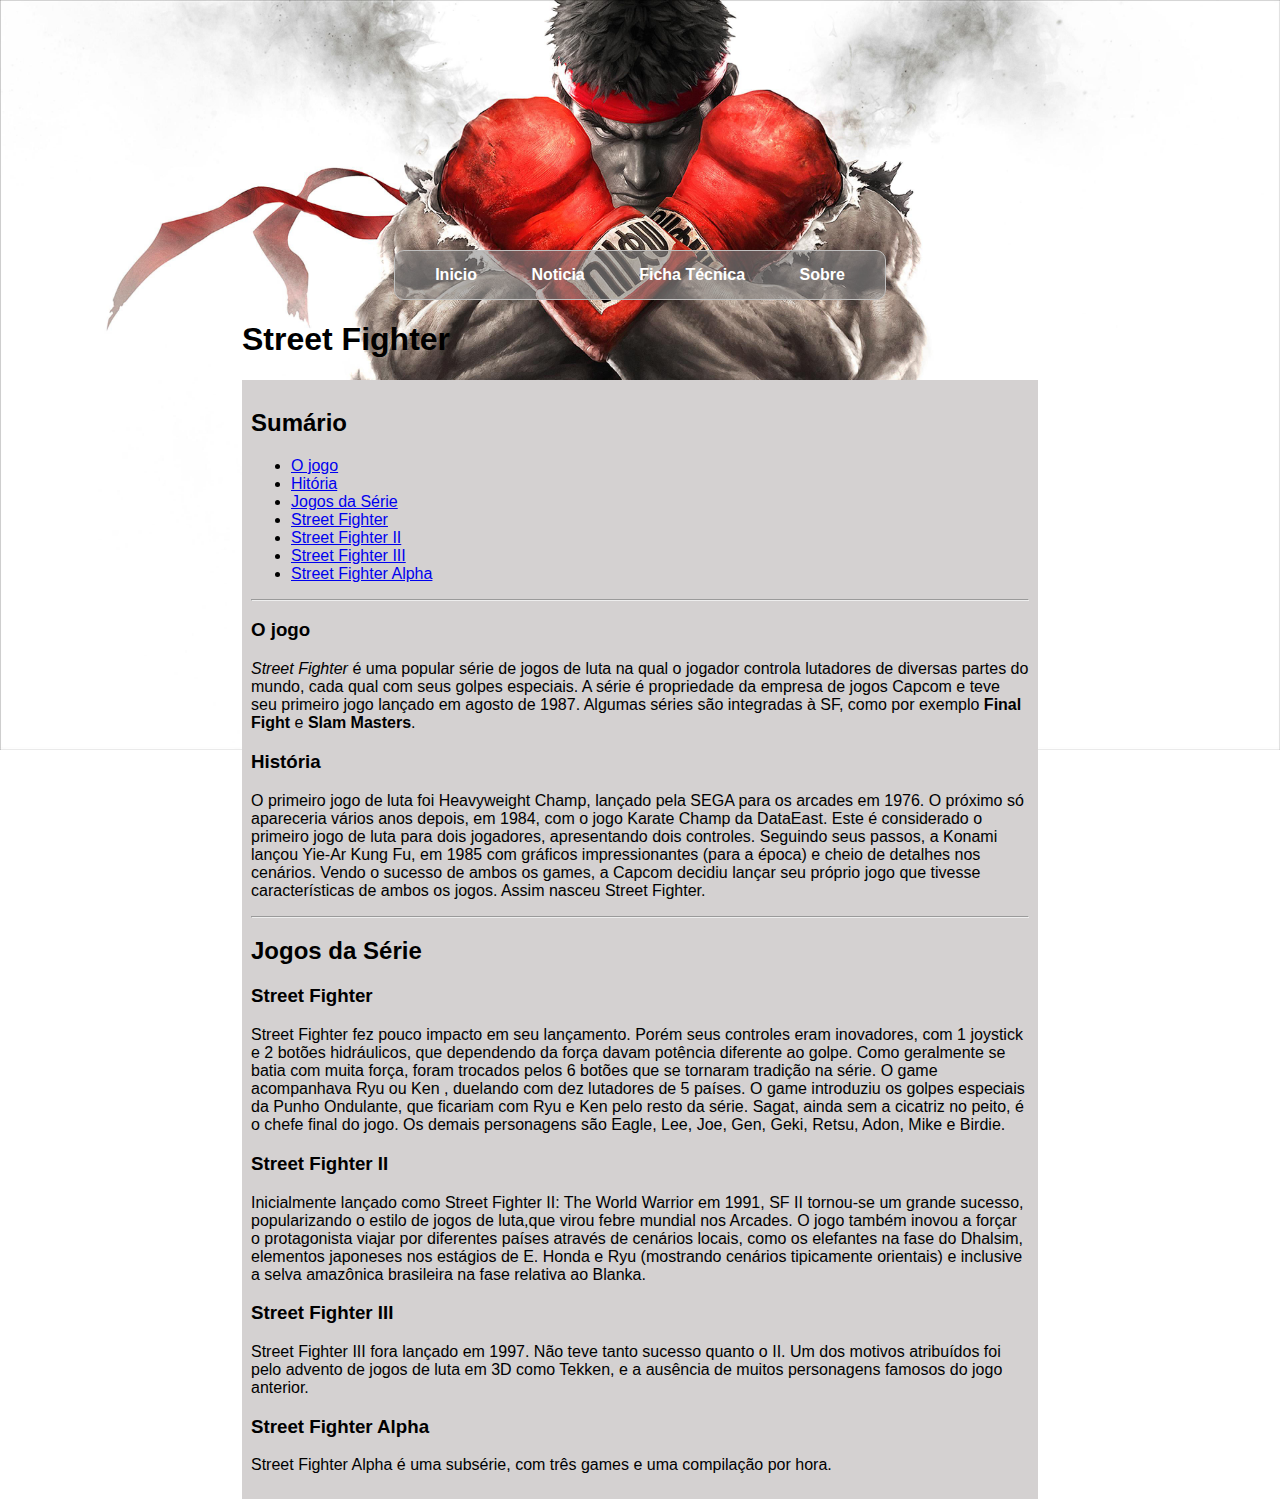
<file: src/htmlcss/index.html>
<!DOCTYPE html>
<html>

<head>
	<title>Projeto CRESCER CWI</title>
	<meta charset="utf-8">
	<link rel="stylesheet" href="estilo.css"> 
</head>

<body>


		    <div class="menu"> 
            <span class="links"> 
                <a href="index.html">Inicio</a> 
            </span> 
            <span class="links"> 
                <a href="https://www.google.com.br/search?q=Street+Fighter&tbm=nws">Noticia</a> 
            </span> 
            <span class="links"> 
                <a href="ficha-tecnica.html">Ficha Técnica</a> 
            </span> 
            <span class="links"> 
                <a href="sobre.html">Sobre</a> 
            </span> 
        </div> 




	<div class="titulo">
		<h1>
			<strong>Street Fighter</strong>
		</h1>
	</div>
	<div id = "resto">
		<div>
			<h2>
				<strong>Sumário</strong>
			</h2>
		</div>
		<ul>
			<li><a href="#id_jogo">O jogo</a></li>
			<li><a href="#id_historia">Hitória</a></li>
			<li><a href="#id_jogo_serie">Jogos da Série</a></li>
			<li><a href="#id_street_fighter">Street Fighter</a></li>
			<li><a href="#id_street_fighter_ii">Street Fighter II</a></li>
			<li><a href="#id_street_fighter_iii">Street Fighter III</a></li>
			<li><a href="#id_street_fighter_a">Street Fighter Alpha</a></li>
		</ul>
		<hr>
		<div>
			<p>
				<h3 id="id_jogo">O jogo</h3>
				<p>
					<em>Street Fighter</em> é uma popular série de jogos de luta na qual o jogador controla lutadores de diversas partes
					do mundo, cada qual com seus golpes especiais. A série é propriedade da empresa de jogos Capcom e teve seu primeiro
					jogo lançado em agosto de 1987. Algumas séries são integradas à SF, como por exemplo <strong>Final Fight</strong> e
					<strong>Slam
                    Masters</strong>.
				</p>
			</p>
		</div>
		<div>
			<p>
				<h3 id="id_historia">História</h3>
				<p>
					O primeiro jogo de luta foi Heavyweight Champ, lançado pela SEGA para os arcades em 1976. O próximo só apareceria vários
					anos depois, em 1984, com o jogo Karate Champ da DataEast. Este é considerado o primeiro jogo de luta para dois jogadores,
					apresentando dois controles. Seguindo seus passos, a Konami lançou Yie-Ar Kung Fu, em 1985 com gráficos impressionantes
					(para a época) e cheio de detalhes nos cenários. Vendo o sucesso de ambos os games, a Capcom decidiu lançar seu próprio
					jogo que tivesse características de ambos os jogos. Assim nasceu Street Fighter.
				</p>
			</p>
		</div>
		<hr>
		<div>
			<p>
				<h2 id="id_jogo_serie">Jogos da Série</h2>
			</p>
			    <h3 id="id_street_fighter">Street Fighter</h3>
			<p>
				Street Fighter fez pouco impacto em seu lançamento. Porém seus controles eram inovadores, com 1 joystick e 2 botões hidráulicos,
				que dependendo da força davam potência diferente ao golpe. Como geralmente se batia com muita força, foram trocados pelos
				6 botões que se tornaram tradição na série. O game acompanhava Ryu ou Ken , duelando com dez lutadores de 5 países. O
				game introduziu os golpes especiais da Punho Ondulante, que ficariam com Ryu e Ken pelo resto da série. Sagat, ainda
				sem a cicatriz no peito, é o chefe final do jogo. Os demais personagens são Eagle, Lee, Joe, Gen, Geki, Retsu, Adon,
				Mike e Birdie.
			</p>
		</div>
		<div>
			    <h3 id="id_street_fighter_ii">Street Fighter II</h3>
			<p>
				Inicialmente lançado como Street Fighter II: The World Warrior em 1991, SF II tornou-se um grande sucesso, popularizando
				o estilo de jogos de luta,que virou febre mundial nos Arcades. O jogo também inovou a forçar o protagonista viajar por
				diferentes países através de cenários locais, como os elefantes na fase do Dhalsim, elementos japoneses nos estágios
				de E. Honda e Ryu (mostrando cenários tipicamente orientais) e inclusive a selva amazônica brasileira na fase relativa
				ao Blanka.
			</p>
		</div>
		<div>
			    <h3 id="id_street_fighter_iii">Street Fighter III</h3>
			<p>
				Street Fighter III fora lançado em 1997. Não teve tanto sucesso quanto o II. Um dos motivos atribuídos foi pelo advento de
				jogos de luta em 3D como Tekken, e a ausência de muitos personagens famosos do jogo anterior.
			</p>
		</div>
		<div>
			    <h3 id="id_street_fighter_a">Street Fighter Alpha</h3>
			<p>
				Street Fighter Alpha é uma subsérie, com três games e uma compilação por hora.
			</p>
		</div>
	</div>
</body>

</html>
</file>
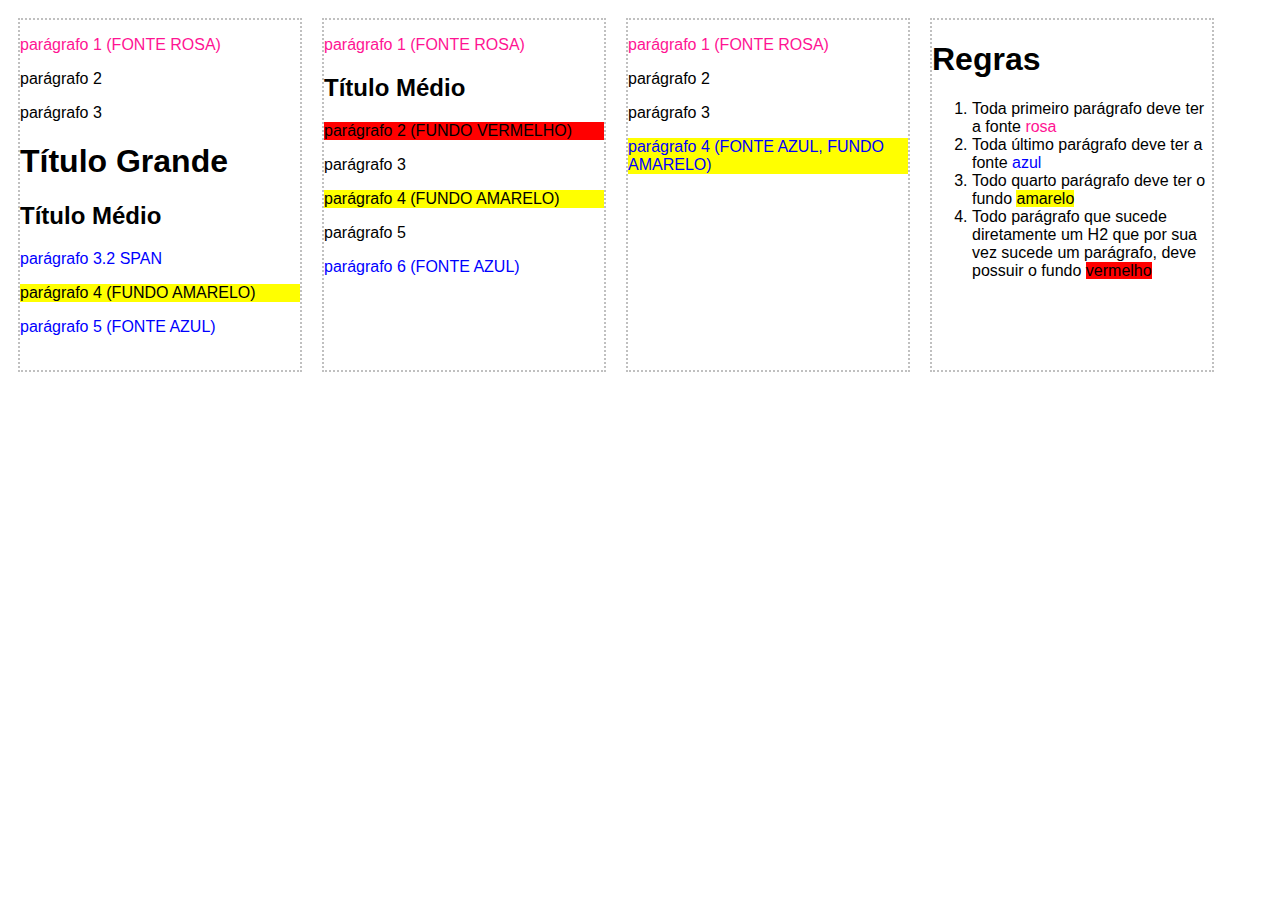
<file: src/modulo-03-html-css/aula-02/correcao desafio seletores avancados/index.html>
<!DOCTYPE html>
    <html lang="en">
    
    <head>
    	<meta charset="UTF-8">
    	<title>Desafio seletores avançados</title>
    	<style>
    		.box {
    			width: 280px;
    			min-height: 350px;
    			float: left;
    			border: 2px dotted silver;
    			margin: 10px;
    			font-family: arial;
    		}		
    	</style>
    	
    	<link rel="stylesheet" href="desafio-seletor-avancado.css">
    </head>
    
    <body>
    	<div class="box">
    		<p>parágrafo 1 (FONTE ROSA)</p>
    		<p>parágrafo 2</p>
    		<p>parágrafo 3</p>
    		<div>
    			<h1>Título Grande</h1>
    			<h2>Título Médio</h2>
    			<p>parágrafo 3.2 <span>SPAN<span></p>
    		</div>
    		<p>parágrafo 4 (FUNDO AMARELO)</p>
    		<p>parágrafo 5 (FONTE AZUL)</p>
    	</div>
    
    	<div class="box">
    		<p>parágrafo 1 (FONTE ROSA)</p>
    		<h2>Título Médio</h2>
    		<p>parágrafo 2 (FUNDO VERMELHO)</p>
    		<p>parágrafo 3</p>
    		<p>parágrafo 4 (FUNDO AMARELO)</p>
    		<p>parágrafo 5</p>
    		<p>parágrafo 6 (FONTE AZUL)</p>
    	</div>
    
    	<div class="box">
    		<p>parágrafo 1 (FONTE ROSA)</p>
    		<p>parágrafo 2</p>
    		<p>parágrafo 3</p>
    		<p>parágrafo 4 (FONTE AZUL, FUNDO AMARELO)</p>
    	</div>
    	
    	<div class="box">
    		<h1>Regras</h1>
    		<ol>
    			<li>Toda primeiro parágrafo deve ter a fonte <span style="color: deeppink;">rosa</span></li>
    			<li>Toda último parágrafo deve ter a fonte <span style="color: blue;">azul</span></li>
    			<li>Todo quarto parágrafo deve ter o fundo <span style="background-color: yellow;">amarelo</span></li>			
    			<li>Todo parágrafo que sucede diretamente um H2 que por sua vez sucede um parágrafo, deve possuir o fundo <span style="background-color:red;">vermelho</span>
    				
    			</li>
    		</ol>
    	</div>
    
    </body>
    
    </html>
</file>
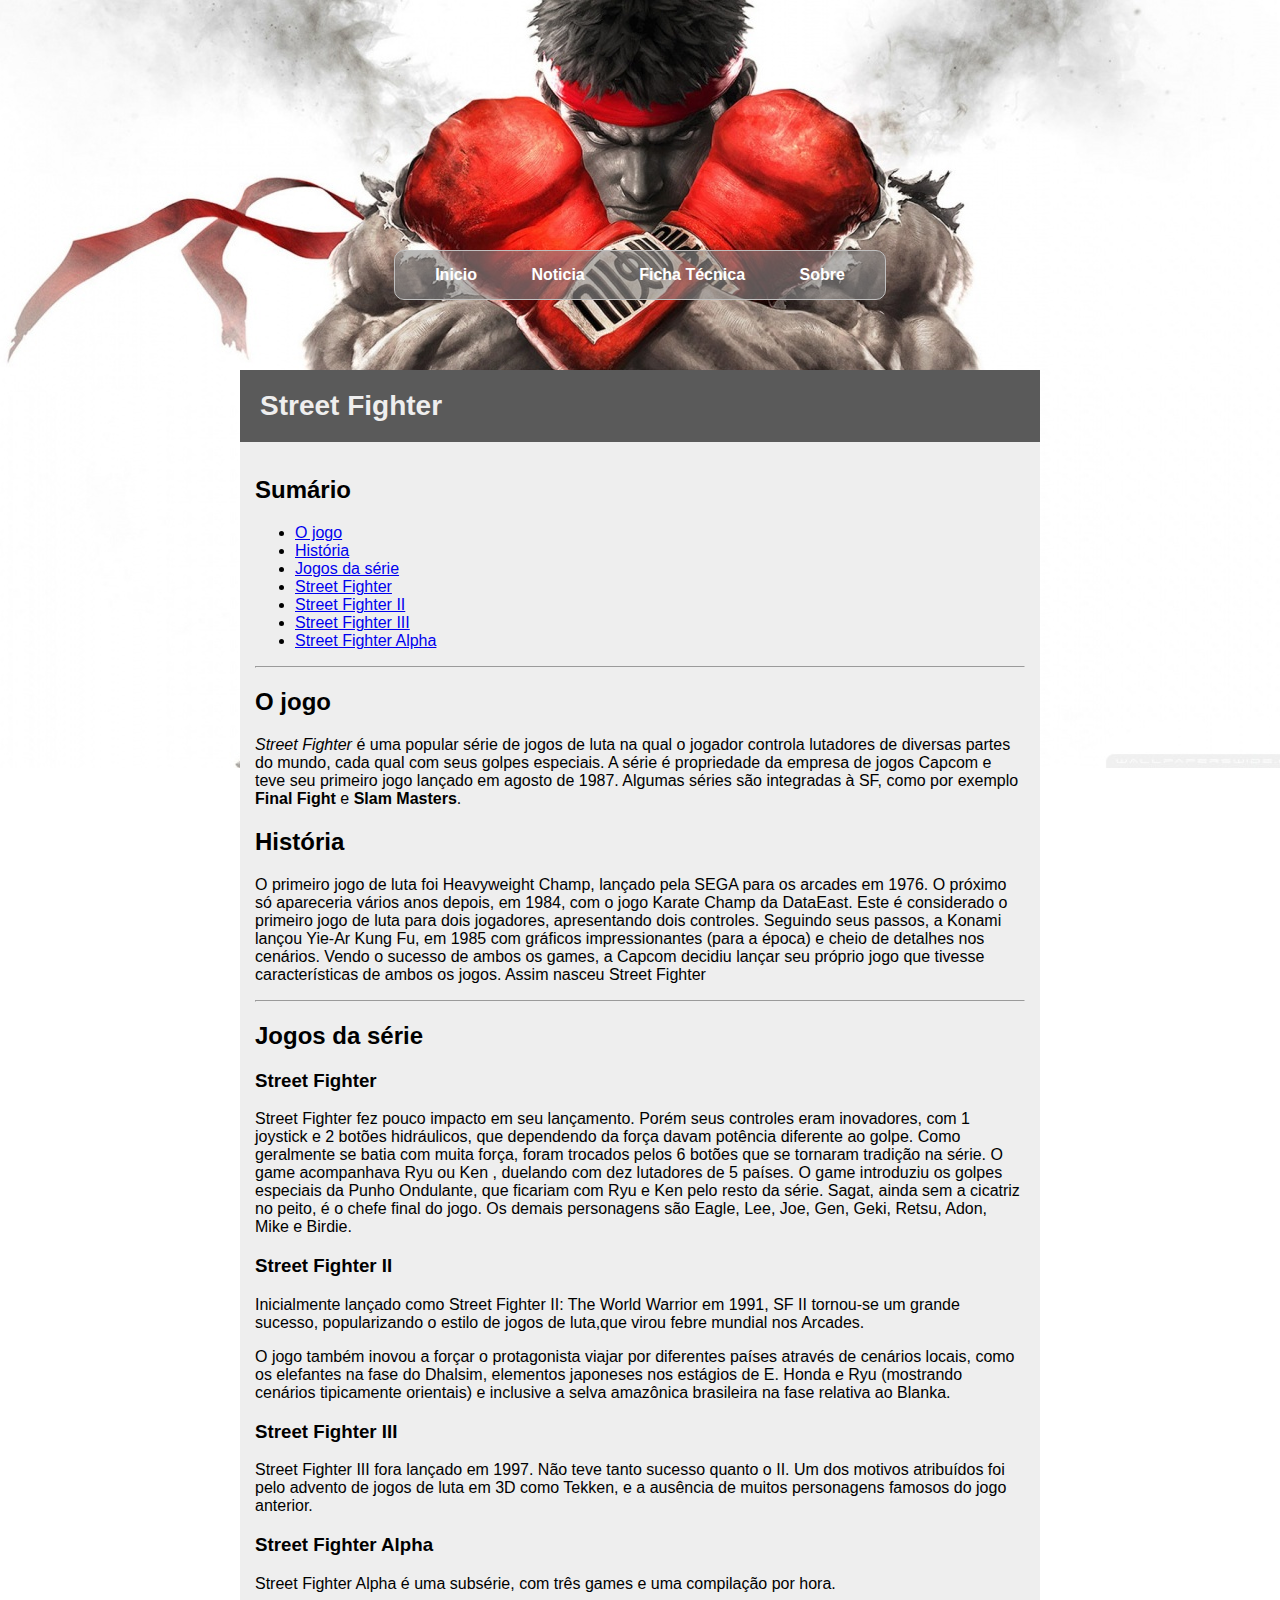
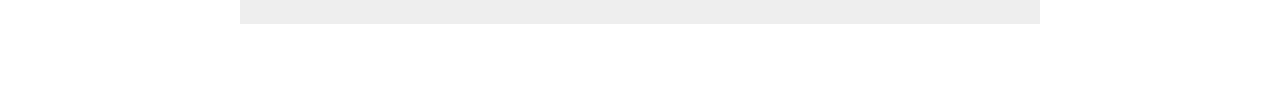
<file: src/modulo-03-html-css/aula-02/site street fighter css separado/index.html>
<!DOCTYPE html>
<html lang="pt">
    <head>
        <meta charset="UTF-8">
        <title>Street Fighter - Inicio</title>
        <link rel="stylesheet" href="estilos/estilo.css">
    </head>

    <body>
        <div class="menu">
            <span class="item">
                <a href="index.html">Inicio</a>
            </span>
            <span class="item">
                <a href="https://www.google.com.br/search?q=Street+Fighter&tbm=nws">Noticia</a>
            </span>
            <span class="item">
                <a href="ficha-tecnica.html">Ficha Técnica</a>
            </span>
            <span class="item">
                <a href="sobre.html">Sobre</a>
            </span>
        </div>

        <div class="conteudo">
            <div class="titulo">
                <h1>Street Fighter</h1>
            </div>

            <div class="corpo">
                <h2>Sumário</h2>

                <ul>
                    <li>
                        <a href="#o-jogo">O jogo</a>
                    </li>
                    <li>
                        <a href="#historia">História</a>
                    </li>
                    <li>
                        <a href="#jogos-da-serie">Jogos da série</a>
                    </li>
                    <li>
                        <a href="#street-fighter">Street Fighter</a>
                    </li>
                    <li>
                        <a href="#street-fighter-ii">Street Fighter II</a>
                    </li>
                    <li>
                        <a href="#street-fighter-iii">Street Fighter III</a>
                    </li>
                    <li>
                        <a href="#street-fighter-alpha">Street Fighter Alpha</a>
                    </li>
                </ul>

                <hr>

                <h2 id="o-jogo">O jogo</h2>

                <p>
                    <em>Street Fighter</em> é uma popular série de jogos de luta na qual o jogador controla lutadores de diversas
                    partes do mundo, cada qual com seus golpes especiais. A série é propriedade da empresa de jogos Capcom e
                    teve seu primeiro jogo lançado em agosto de 1987. Algumas séries são integradas à SF, como por exemplo <strong>Final Fight</strong>                e <strong>Slam Masters</strong>.
                </p>

                <h2 id="historia">História</h2>

                <p>
                    O primeiro jogo de luta foi Heavyweight Champ, lançado pela SEGA para os arcades em 1976. O próximo só apareceria vários
                    anos depois, em 1984, com o jogo Karate Champ da DataEast. Este é considerado o primeiro jogo de luta para
                    dois jogadores, apresentando dois controles. Seguindo seus passos, a Konami lançou Yie-Ar Kung Fu, em 1985
                    com gráficos impressionantes (para a época) e cheio de detalhes nos cenários. Vendo o sucesso de ambos os
                    games, a Capcom decidiu lançar seu próprio jogo que tivesse características de ambos os jogos. Assim nasceu
                    Street Fighter
                </p>

                <hr>

                <h2 id="jogos-da-serie">Jogos da série</h2>

                <h3 id="street-fighter">Street Fighter</h3>

                <p>
                    Street Fighter fez pouco impacto em seu lançamento. Porém seus controles eram inovadores, com 1 joystick e 2 botões hidráulicos,
                    que dependendo da força davam potência diferente ao golpe. Como geralmente se batia com muita força, foram
                    trocados pelos 6 botões que se tornaram tradição na série. O game acompanhava Ryu ou Ken , duelando com dez
                    lutadores de 5 países. O game introduziu os golpes especiais da Punho Ondulante, que ficariam com Ryu e Ken
                    pelo resto da série. Sagat, ainda sem a cicatriz no peito, é o chefe final do jogo. Os demais personagens
                    são Eagle, Lee, Joe, Gen, Geki, Retsu, Adon, Mike e Birdie.
                </p>

                <h3 id="street-fighter-ii">Street Fighter II</h3>

                <p>
                    Inicialmente lançado como Street Fighter II: The World Warrior em 1991, SF II tornou-se um grande sucesso, popularizando
                    o estilo de jogos de luta,que virou febre mundial nos Arcades.
                </p>
                <p>
                    O jogo também inovou a forçar o protagonista viajar por diferentes países através de cenários locais, como os elefantes na
                    fase do Dhalsim, elementos japoneses nos estágios de E. Honda e Ryu (mostrando cenários tipicamente orientais)
                    e inclusive a selva amazônica brasileira na fase relativa ao Blanka.
                </p>


                <h3 id="street-fighter-iii">Street Fighter III</h3>

                <p>
                    Street Fighter III fora lançado em 1997. Não teve tanto sucesso quanto o II. Um dos motivos atribuídos foi pelo advento de
                    jogos de luta em 3D como Tekken, e a ausência de muitos personagens famosos do jogo anterior.
                </p>

                <h3 id="street-fighter-alpha">Street Fighter Alpha</h3>

                <p>
                    Street Fighter Alpha é uma subsérie, com três games e uma compilação por hora.
                </p>
            </div>
        </div>
    </body>
</html>
</file>
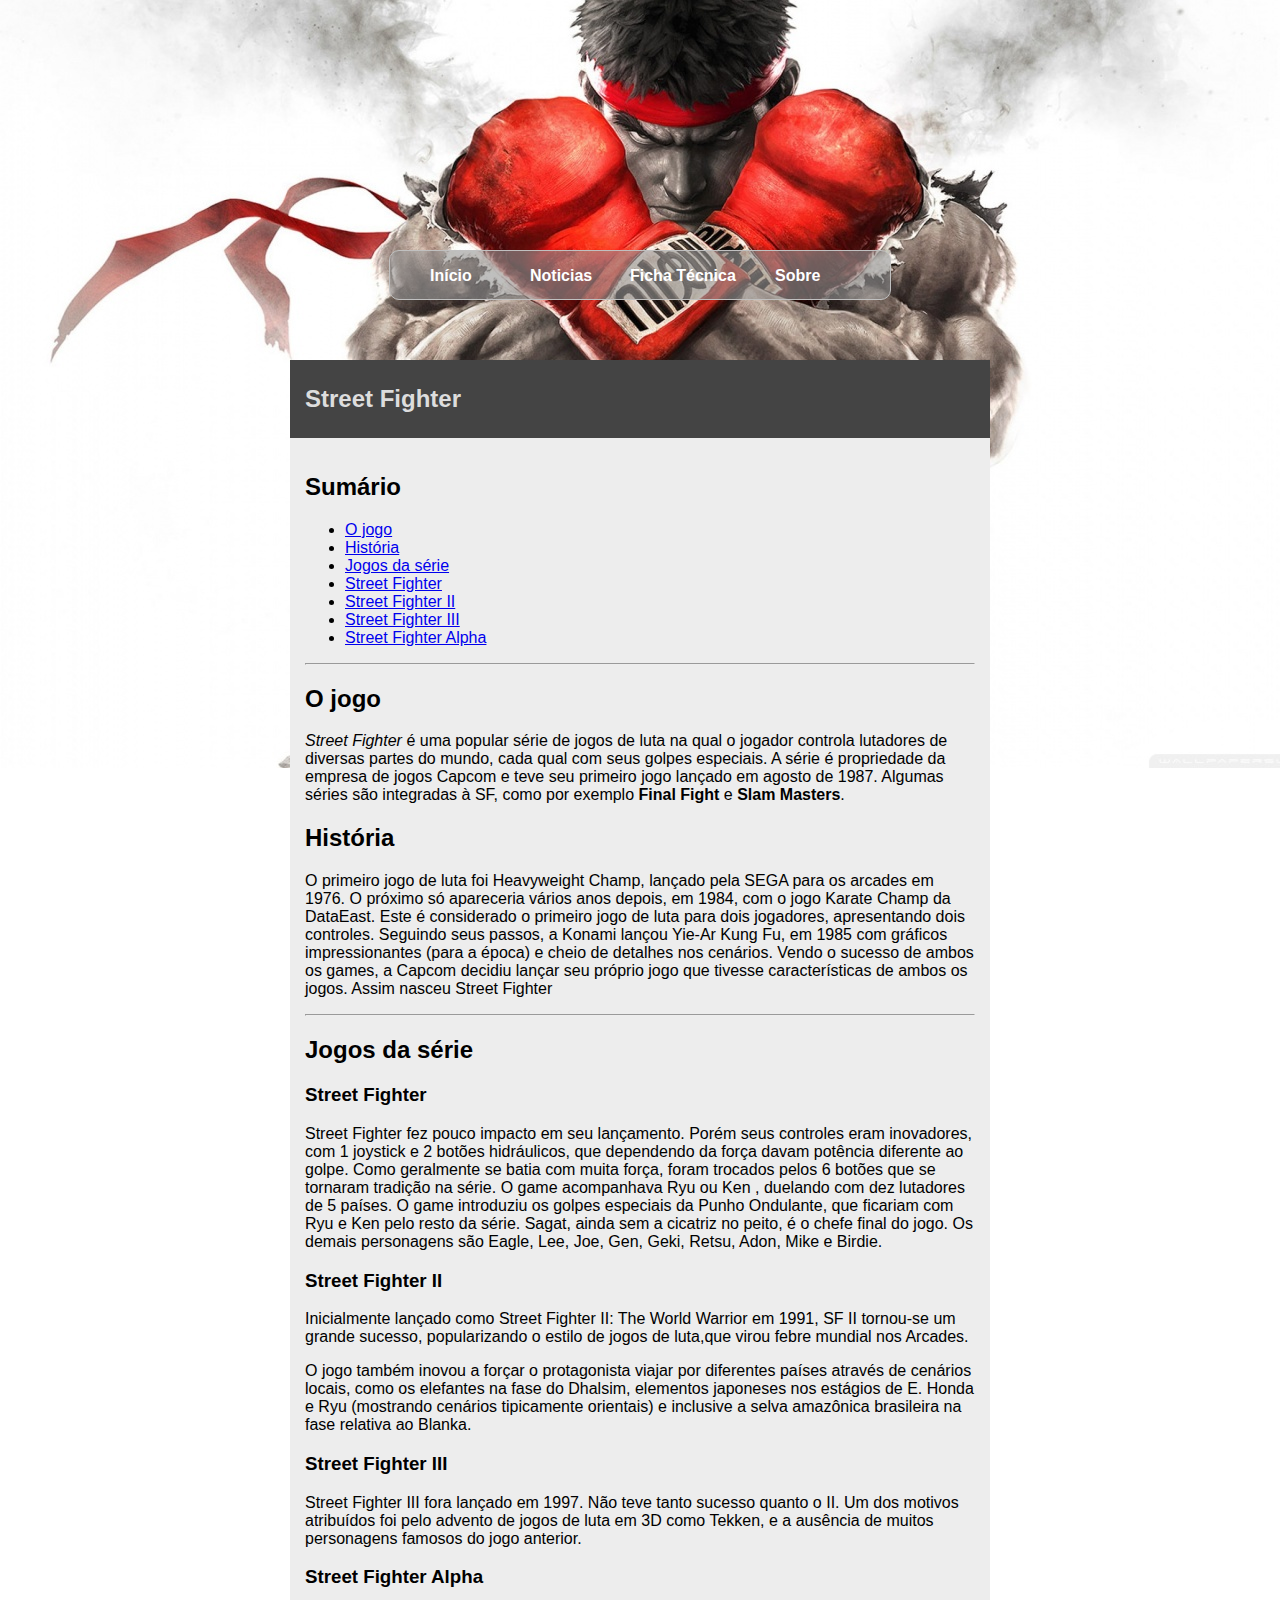
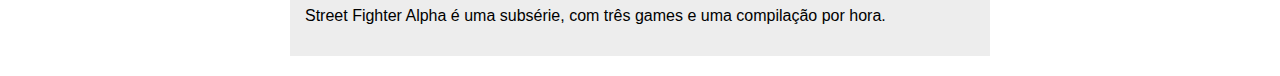
<file: src/modulo-03-html-css/aula-02/site street fighter inline/index.html>
<!DOCTYPE html>
<html lang="en">

<head>
	<meta charset="UTF-8">
	<title>Street Fighter</title>
	<style>
		.content {
			margin: 20px auto; background-color: #EDEDED; width: 700px;
		}
	</style>
</head>

<body style="background: url(images/back_site.jpg) no-repeat; font-family: arial; ">
	<div style="width: 500px; height: 48px; border: 1px solid silver; border-radius: 10px; margin: 250px auto 60px auto;background-color: rgba(150, 150, 150, 0.6)">
		<ul style="list-style: none; color: white; font-weight: bold;">
			<li style="float: left;width: 100px;"><a href="index.html" style="color: white;text-decoration: none;">Início</a></li>
			<li style="float: left;width: 100px;"><a target="_blank" href="https://www.google.com.br/?gws_rd=ssl#q=street+fighter&tbm=nws" style="color: white;text-decoration: none;">Noticias</a></li>
			<li style="float: left;width: 145px;"><a href="ficha-blanka.html" style="color: white;text-decoration: none;">Ficha Técnica</a></li>
			<li style="float: left;width: 85px;"><a href="sobre.html" style="color: white;text-decoration: none;">Sobre</a></li>
		</ul>
	</div>

	<div class="content">
		<div style="background-color: #444; padding: 5px; color: #ddd; font-weight: bold; padding-left: 15px;">
			<h2>Street Fighter</h2>
		</div>
		<div style="padding: 15px; overflow: auto;">
			<h2>Sumário</h2>
			<ul>
				<li><a href="#o-jogo">O jogo</a></li>
				<li><a href="#historia">História</a></li>
				<li><a href="#jogos-da-serie">Jogos da série</a></li>
				<li><a href="#sf-1">Street Fighter</a></li>
				<li><a href="#sf-2">Street Fighter II</a></li>
				<li><a href="#sf-3">Street Fighter III</a></li>
				<li><a href="#sf-alpha">Street Fighter Alpha</a></li>
			</ul>

			<hr>

			<h2 id="o-jogo">O jogo</h2>
			<p>
				<em>Street Fighter</em> é uma popular série de jogos de luta na qual o jogador controla lutadores de diversas partes
				do mundo, cada qual com seus golpes especiais. A série é propriedade da empresa de jogos Capcom e teve seu primeiro jogo
				lançado em agosto de 1987. Algumas séries são integradas à SF, como por exemplo <strong>Final Fight</strong> e <strong>Slam Masters</strong>.
			</p>

			<h2 id="historia">História</h2>
			<p>
				O primeiro jogo de luta foi Heavyweight Champ, lançado pela SEGA para os arcades em 1976. O próximo só apareceria vários
				anos depois, em 1984, com o jogo Karate Champ da DataEast. Este é considerado o primeiro jogo de luta para dois jogadores,
				apresentando dois controles. Seguindo seus passos, a Konami lançou Yie-Ar Kung Fu, em 1985 com gráficos impressionantes
				(para a época) e cheio de detalhes nos cenários. Vendo o sucesso de ambos os games, a Capcom decidiu lançar seu próprio
				jogo que tivesse características de ambos os jogos. Assim nasceu Street Fighter
			</p>

			<hr>

			<h2 id="jogos-da-serie">Jogos da série</h2>

			<h3 id="sf-1">Street Fighter</h3>
			<p>
				Street Fighter fez pouco impacto em seu lançamento. Porém seus controles eram inovadores, com 1 joystick e 2 botões hidráulicos,
				que dependendo da força davam potência diferente ao golpe. Como geralmente se batia com muita força, foram trocados pelos
				6 botões que se tornaram tradição na série. O game acompanhava Ryu ou Ken , duelando com dez lutadores de 5 países. O
				game introduziu os golpes especiais da Punho Ondulante, que ficariam com Ryu e Ken pelo resto da série. Sagat, ainda
				sem a cicatriz no peito, é o chefe final do jogo. Os demais personagens são Eagle, Lee, Joe, Gen, Geki, Retsu, Adon,
				Mike e Birdie.
			</p>

			<h3 id="sf-2">Street Fighter II</h3>
			<p>
				Inicialmente lançado como Street Fighter II: The World Warrior em 1991, SF II tornou-se um grande sucesso, popularizando
				o estilo de jogos de luta,que virou febre mundial nos Arcades.
			</p>

			<p>
				O jogo também inovou a forçar o protagonista viajar por diferentes países através de cenários locais, como os elefantes na
				fase do Dhalsim, elementos japoneses nos estágios de E. Honda e Ryu (mostrando cenários tipicamente orientais) e inclusive
				a selva amazônica brasileira na fase relativa ao Blanka.
			</p>

			<h3 id="sf-3">Street Fighter III</h3>
			<p>
				Street Fighter III fora lançado em 1997. Não teve tanto sucesso quanto o II. Um dos motivos atribuídos foi pelo advento de
				jogos de luta em 3D como Tekken, e a ausência de muitos personagens famosos do jogo anterior.
			</p>

			<h3 id="sf-alpha">Street Fighter Alpha</h3>
			<p>
				Street Fighter Alpha é uma subsérie, com três games e uma compilação por hora.
			</p>
		</div>
	</div>

</body>

</html>
</file>
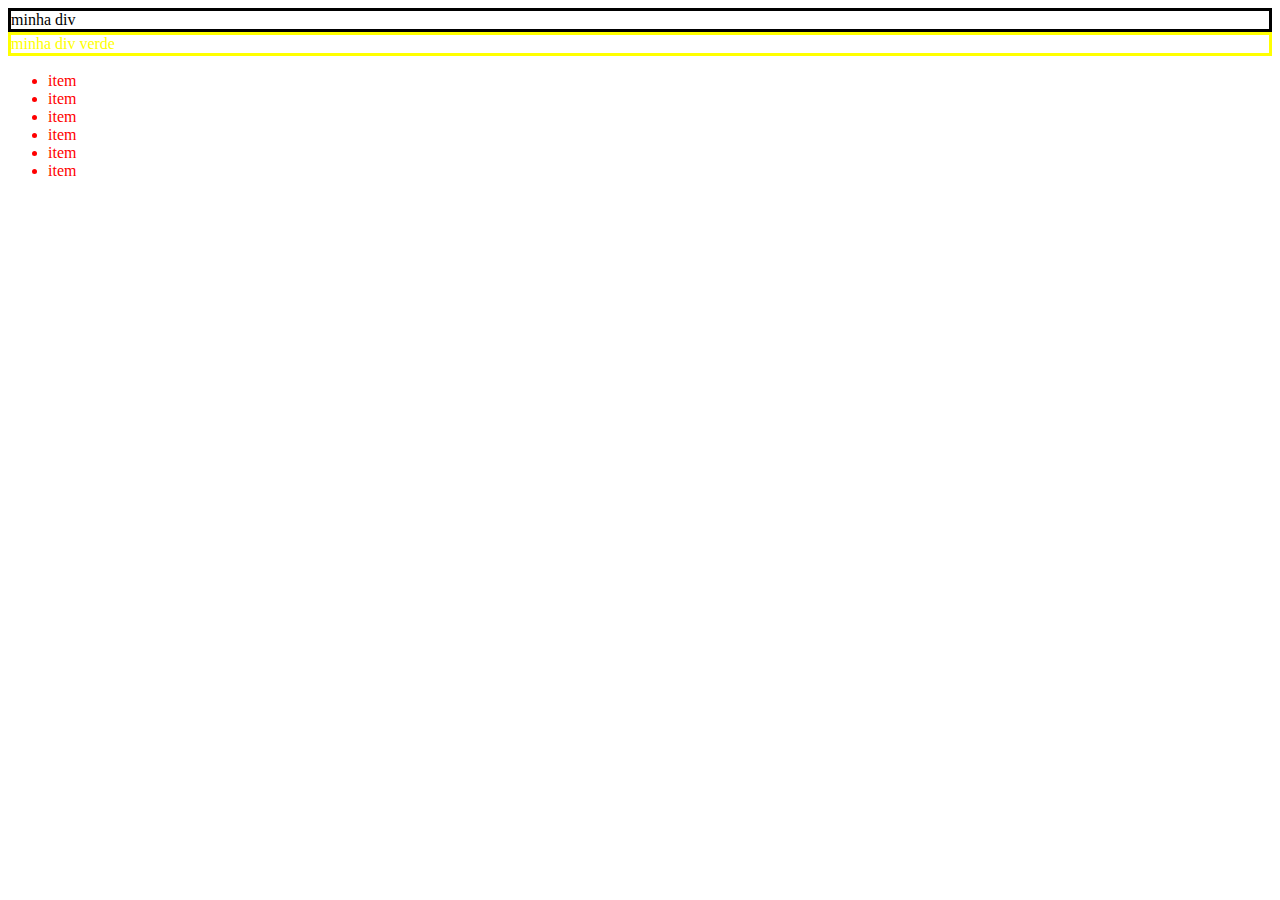
<file: src/modulo-03-html-css/aula-01/exemplos css/as 3 maneiras/index.html>
<!DOCTYPE html>
<html lang="en">
<head>
    <meta charset="UTF-8">
    <title>Document</title>
    <style>
        div {
            border-style: solid;
        }      
    </style>
    <link rel="stylesheet" href="estilo.css">
</head>
<body>
    <div>minha div</div>

    <div style="color: yellow;">minha div verde</div>
    
    <ul>
        <li>item</li>
        <li>item</li>
        <li>item</li>
        <li>item</li>
        <li>item</li>
        <li>item</li>
    </ul>
</body>
</html>
</file>
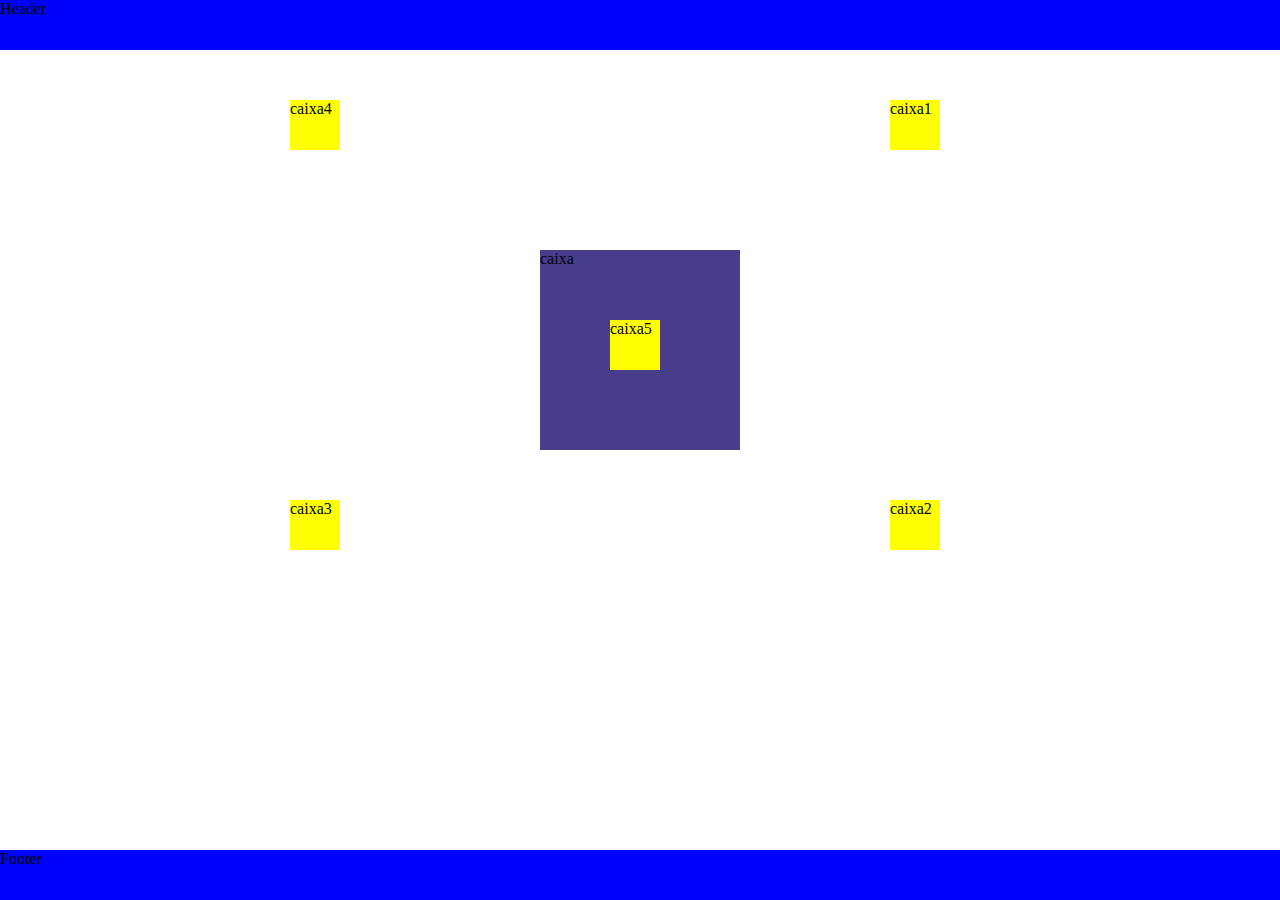
<file: src/htmlcss/exercicio.html>
<!DOCTYPE html>
<html>

<head>
    <title> Caixas </title>
    <meta charset="utf-8">
    <link rel="stylesheet" href="alola.css">
</head>
<body>
    <div class="header-footer" id="header"> 
        Header </div>
    <div class="caixa-grande">
        caixa
         <div class="caixinha" id="caixaa">caixa1</div>
         <div class="caixinha" id="caixab">caixa2</div>
         <div class="caixinha" id="caixac">caixa3</div>
         <div class="caixinha" id="caixad">caixa4</div>
         <div class="caixinha" id="caixae">caixa5</div>
    </div>
    <div class="header-footer" id = "footer">
        Footer</div>
</body>
</file>
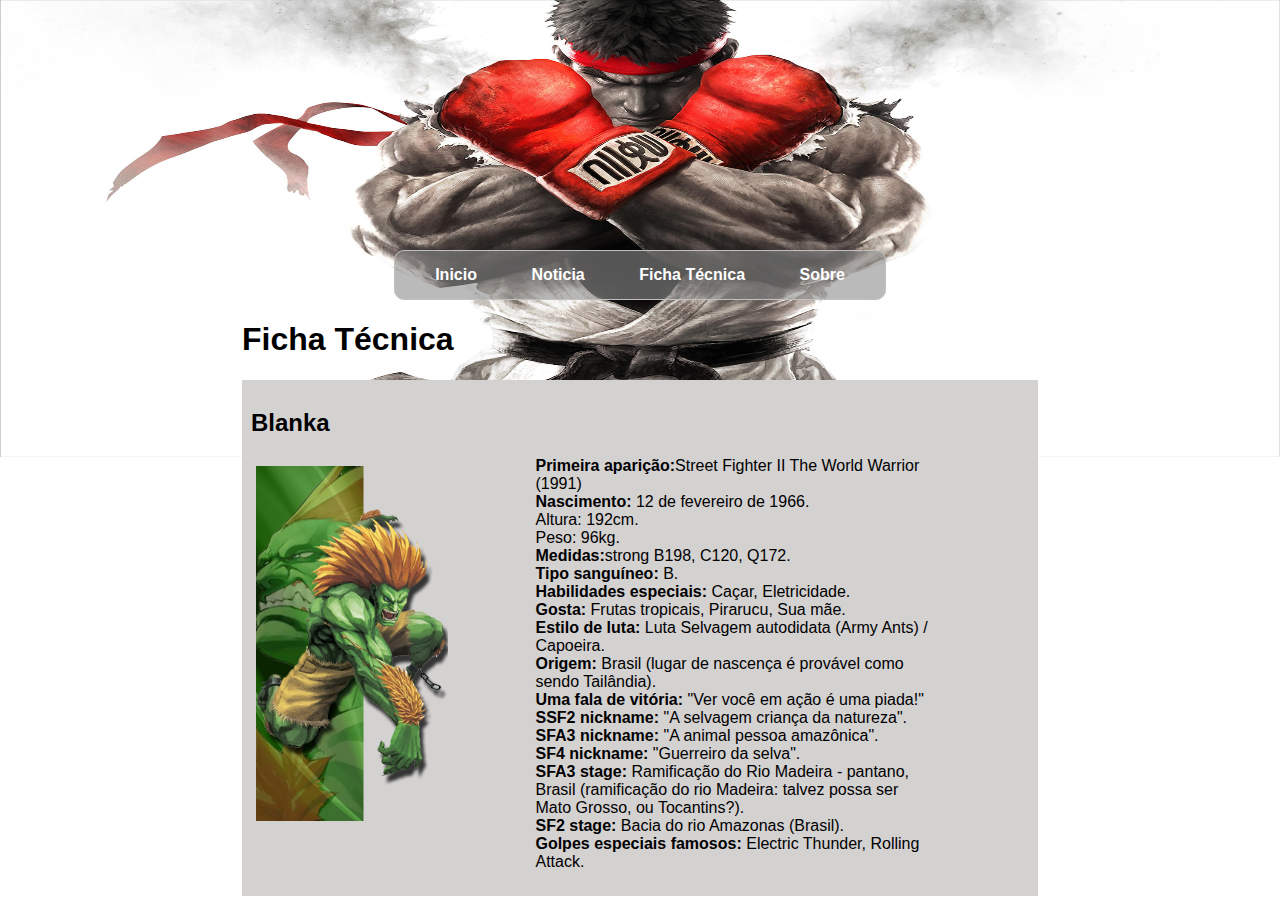
<file: src/htmlcss/ficha-tecnica.html>
<!DOCTYPE html>
<html>

<head>
	<title>Projeto CRESCER CWI</title>
	<meta charset="utf-8">
	<link rel="stylesheet" href="estilo.css"> 
</head>

<body>


        <div class="menu"> 
            <span class="links"> 
                <a href="index.html">Inicio</a> 
            </span> 
            <span class="links"> 
                <a href="https://www.google.com.br/search?q=Street+Fighter&tbm=nws">Noticia</a> 
            </span> 
            <span class="links"> 
                <a href="ficha-tecnica.html">Ficha Técnica</a> 
            </span> 
            <span class="links"> 
                <a href="sobre.html">Sobre</a> 
            </span> 
        </div> 

	<div class = "titulo">
		<h1>
			<strong>Ficha Técnica</strong>
		</h1>
	</div>
	<div id="resto">
		<div>
			<h2>
				<strong>Blanka</strong>
			</h2>
		</div>
    	<div id="imagem">
    		<img src="blanka.jpg" alt="blanka tenebroso" style="height: 355px; margin-bottom: 46px;">
    	</div>
    	<div style="width: 400px;display: inline-block; margin-left: 70px;">	
    			<strong>Primeira aparição:</strong>Street Fighter II The World Warrior (1991) <br>
				<strong>Nascimento: </strong>12 de fevereiro de 1966. <br>
				<strongb>Altura:</strong> 192cm. <br>
				<strongb>Peso:</strong> 96kg. <br>
				<strong>Medidas:</strong>strong B198, C120, Q172.<br> 
				<strong>Tipo sanguíneo:</strong> B. <br>
				<strong>Habilidades especiais:</strong> Caçar, Eletricidade. <br>
				<strong>Gosta:</strong> Frutas tropicais, Pirarucu, Sua mãe. <br>
				<strong>Estilo de luta:</strong> Luta Selvagem autodidata (Army Ants) / Capoeira.<br> 
				<strong>Origem:</strong> Brasil (lugar de nascença é provável como sendo Tailândia). <br>
				<strong>Uma fala de vitória:</strong> "Ver você em ação é uma piada!" <br>
				<strong>SSF2 nickname:</strong> "A selvagem criança da natureza". <br>
				<strong>SFA3 nickname:</strong> "A animal pessoa amazônica". <br>
				<strong>SF4 nickname:</strong> "Guerreiro da selva". <br>
				<strong>SFA3 stage:</strong> Ramificação do Rio Madeira - pantano, Brasil (ramificação do rio Madeira: talvez possa ser Mato Grosso, ou Tocantins?). <br>
				<strong>SF2 stage:</strong> Bacia do rio Amazonas (Brasil). <br>
				<strong>Golpes especiais famosos:</strong> Electric Thunder, Rolling Attack.<br>
    		</p>
    	</div>
    </div>
    <br>
</div>

</body>
</html>
</file>
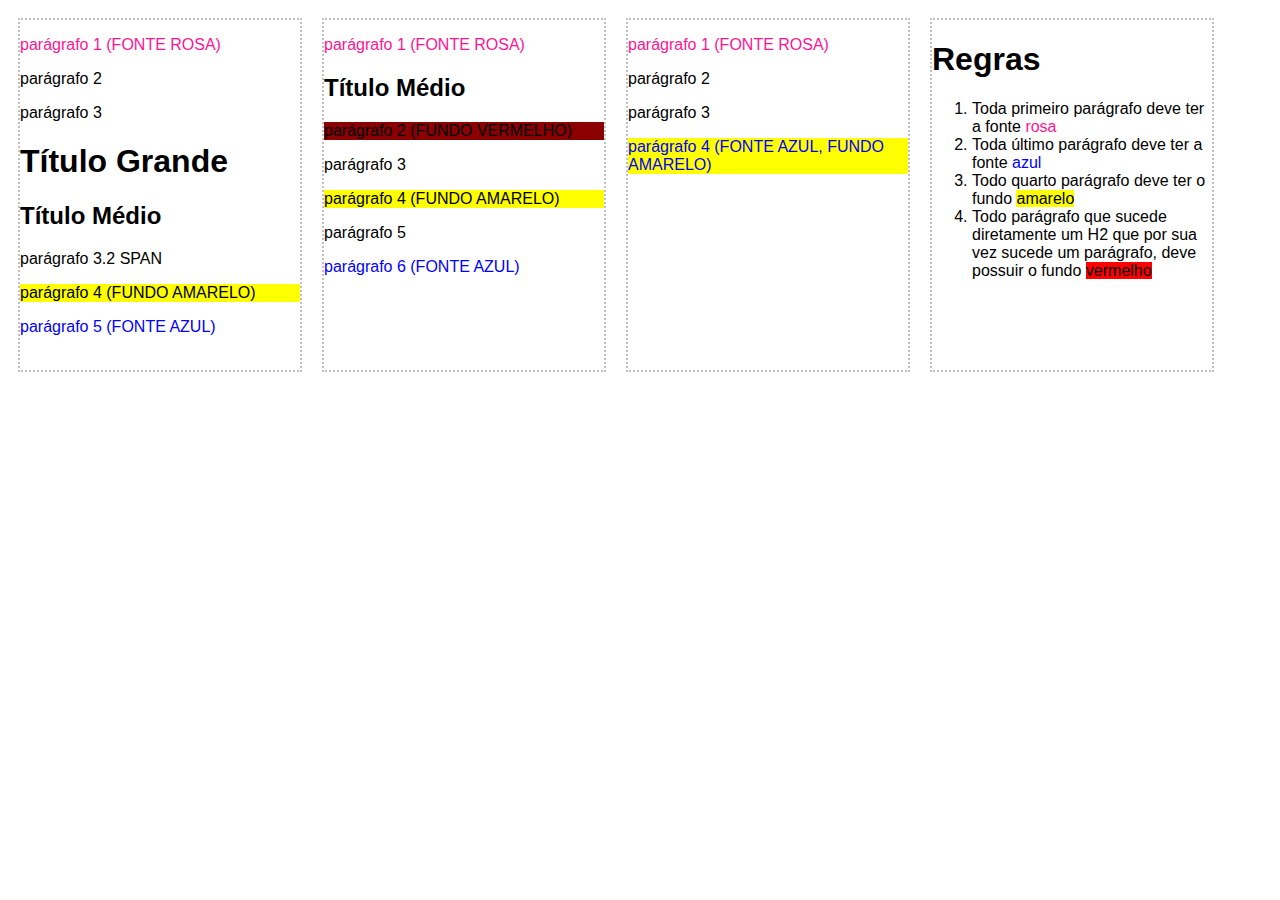
<file: src/htmlcss/lololo.html>
<!DOCTYPE html>
<html lang="en">

<head>
    <meta charset="UTF-8">
    <title>Desafio seletores avançados</title>
    <style>
        .box {
            width: 280px;
            min-height: 350px;
            float: left;
            border: 2px dotted silver;
            margin: 10px;
            font-family: arial;
        }       
    </style>

    <link rel="stylesheet" href="desafio-seletor-avancado.css">
</head>

<body>
    <div class="box">
        <p>parágrafo 1 (FONTE ROSA)</p>
        <p>parágrafo 2</p>
        <p>parágrafo 3</p>
        <div>
            <h1>Título Grande</h1>
            <h2>Título Médio</h2>
            <p>parágrafo 3.2 <span>SPAN<span></p>
        </div>
        <p>parágrafo 4 (FUNDO AMARELO)</p>
        <p>parágrafo 5 (FONTE AZUL)</p>
    </div>

    <div class="box">
        <p>parágrafo 1 (FONTE ROSA)</p>
        <h2>Título Médio</h2>
        <p>parágrafo 2 (FUNDO VERMELHO)</p>
        <p>parágrafo 3</p>
        <p>parágrafo 4 (FUNDO AMARELO)</p>
        <p>parágrafo 5</p>
        <p>parágrafo 6 (FONTE AZUL)</p>
    </div>

    <div class="box">
        <p>parágrafo 1 (FONTE ROSA)</p>
        <p>parágrafo 2</p>
        <p>parágrafo 3</p>
        <p>parágrafo 4 (FONTE AZUL, FUNDO AMARELO)</p>
    </div>

    <div class="box">
        <h1>Regras</h1>
        <ol>
            <li>Toda primeiro parágrafo deve ter a fonte <span style="color: deeppink;">rosa</span></li>
            <li>Toda último parágrafo deve ter a fonte <span style="color: blue;">azul</span></li>
            <li>Todo quarto parágrafo deve ter o fundo <span style="background-color: yellow;">amarelo</span></li>         
            <li>Todo parágrafo que sucede diretamente um H2 que por sua vez sucede um parágrafo, deve possuir o fundo <span style="background-color:red;">vermelho</span>

            </li>
        </ol>
    </div>

</body>

</html>
</file>
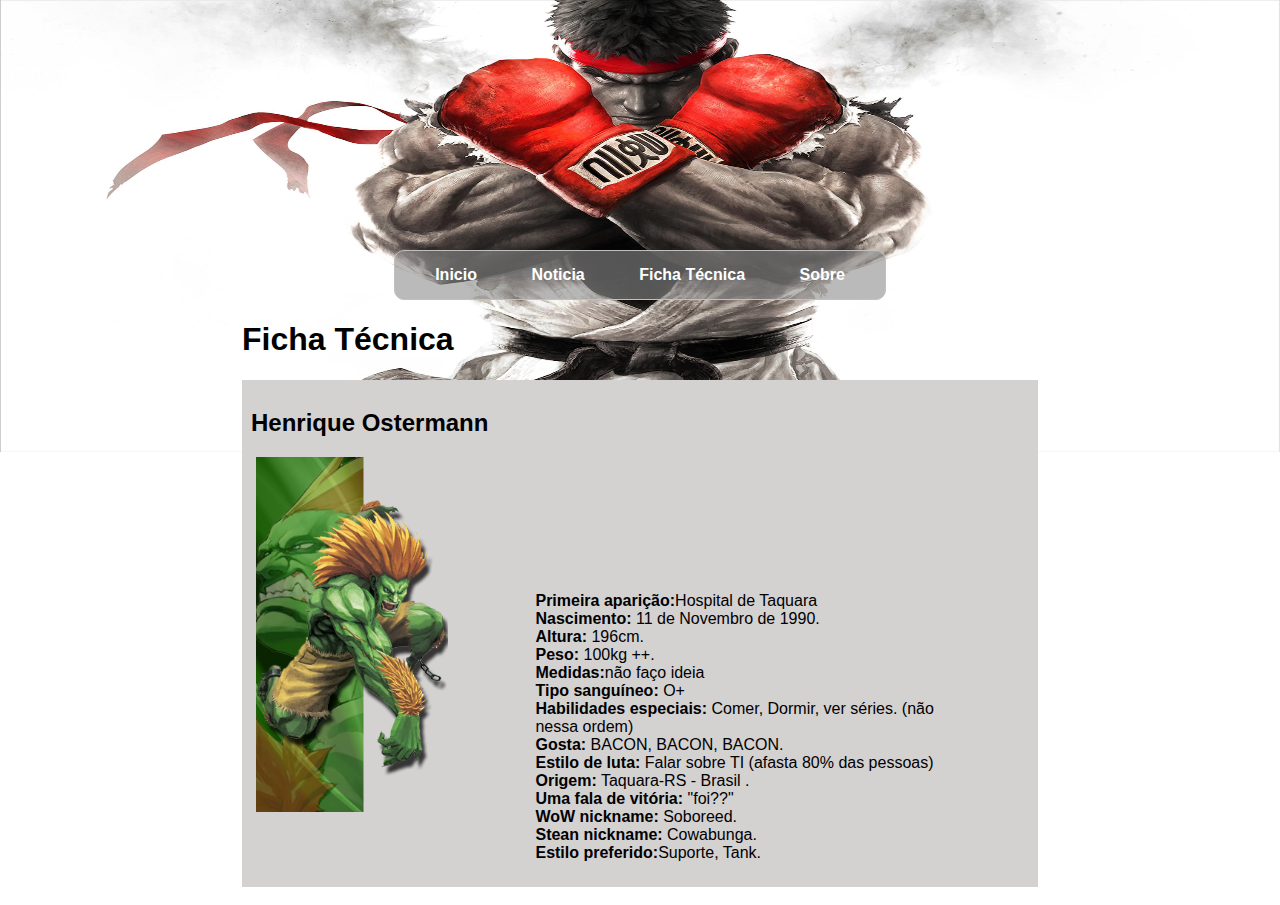
<file: src/htmlcss/sobre.html>
<!DOCTYPE html>
<html>

<head>
	<title>Projeto CRESCER CWI</title>
	<meta charset="utf-8">
	<link rel="stylesheet" href="estilo.css"> 
</head>

<body>

		 <div class="menu"> 
            <span class="links"> 
                <a href="index.html">Inicio</a> 
            </span> 
            <span class="links"> 
                <a href="https://www.google.com.br/search?q=Street+Fighter&tbm=nws">Noticia</a> 
            </span> 
            <span class="links"> 
                <a href="ficha-tecnica.html">Ficha Técnica</a> 
            </span> 
            <span class="links"> 
                <a href="sobre.html">Sobre</a> 
            </span> 
        </div> 


	<div class="titulo">
		<h1>
			<strong>Ficha Técnica</strong>
		</h1>
	</div>
	<div id="resto">
		<div>
			<h2>
				<strong>Henrique Ostermann</strong>
			</h2>
		</div>
    	<div id="imagem">
    		<img src="blanka.jpg" alt="blanka tenebroso" style="height: 355px; margin-bottom: 46px;">
    	</div>
    	<div style="width: 400px;display: inline-block; margin-left: 70px;">	
    			<strong>Primeira aparição:</strong>Hospital de Taquara <br>
				<strong>Nascimento: </strong>11 de Novembro de 1990. <br>
				<strong>Altura:</strong> 196cm. <br>
				<strong>Peso:</strong> 100kg ++. <br>
				<strong>Medidas:</strong>não faço ideia<br> 
				<strong>Tipo sanguíneo:</strong> O+ <br>
				<strong>Habilidades especiais:</strong> Comer, Dormir, ver séries. (não nessa ordem) <br>
				<strong>Gosta:</strong> BACON, BACON, BACON. <br>
				<strong>Estilo de luta:</strong> Falar sobre TI (afasta 80% das pessoas)<br> 
				<strong>Origem:</strong> Taquara-RS - Brasil . <br>
				<strong>Uma fala de vitória:</strong> "foi??" <br>
				<strong>WoW nickname:</strong> Soboreed. <br>
				<strong>Stean nickname:</strong> Cowabunga. <br>
                <strong>Estilo preferido:</strong>Suporte, Tank. <br>
    		</p>
    	</div>
    </div>
    <br>
</div>

</body>
</html>
</file>
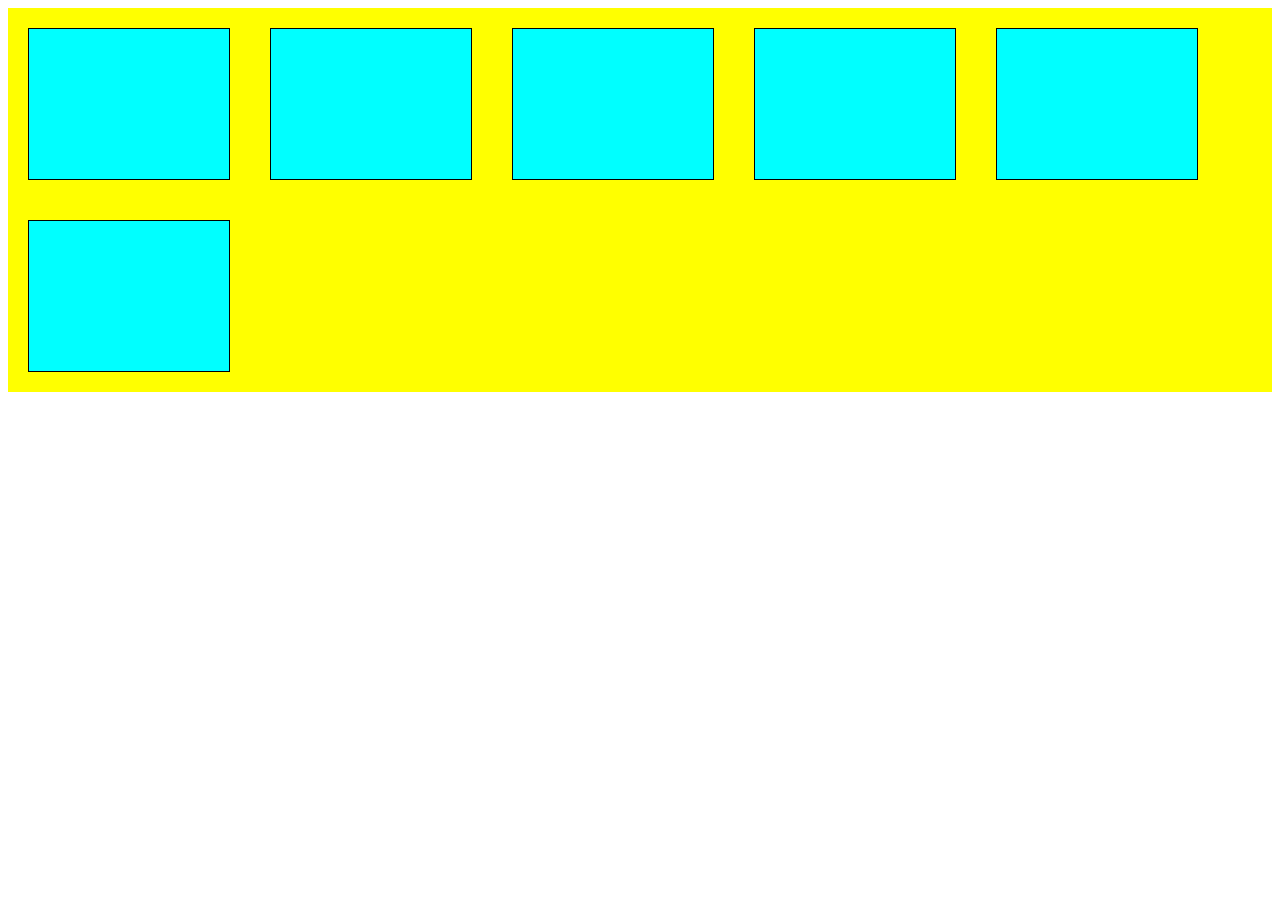
<file: src/modulo-03-html-css/aula-03/exemplo-float.html>
<html>

<head>
    <meta charset="UTF-8">
    <title>Float</title>
    <style>
        .caixinha {
            width: 200px;
            height: 150px;
            background-color: aqua;
            border: 1px solid black;
            margin: 20px;
            float: left;
        }
    </style>
</head>

<body>    
    <div style="background: yellow; overflow: auto;">
        <div class="caixinha"></div>
        <div class="caixinha"></div>
        <div class="caixinha"></div>    
        <div class="caixinha"></div>
        <div class="caixinha"></div>
        <div class="caixinha"></div>                 
    </div>
</body>

</html>
</file>
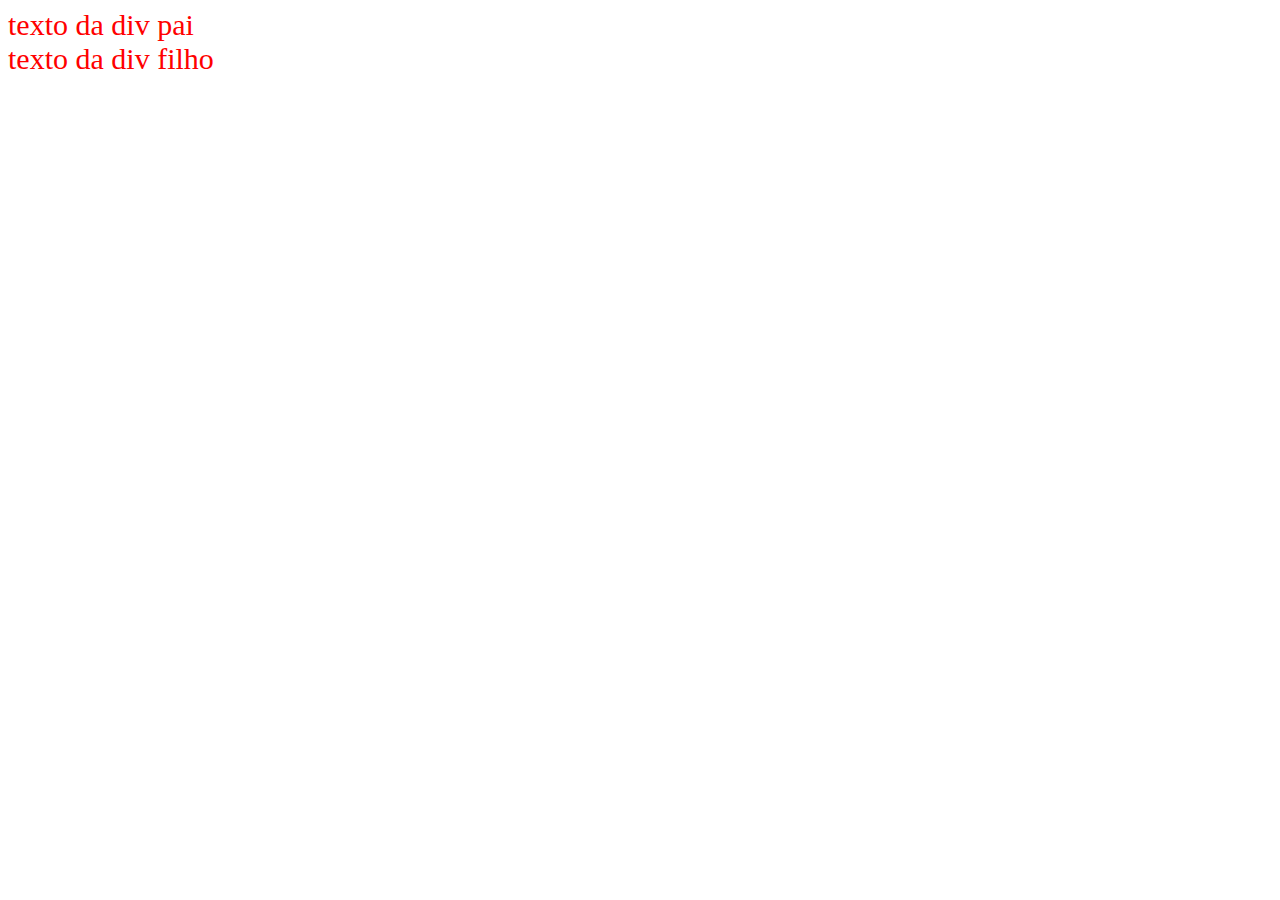
<file: src/modulo-03-html-css/aula-03/exemplo-inherit-initial.html>
<!DOCTYPE html>
<html lang="en">
<head>
    <meta charset="UTF-8">
    <title>Document</title>
    <style>
        .pai {
            color: red;
            font-size: 30px;
        }
    </style>
</head>
<body>
    <div class="pai">
        texto da div pai
        <div class="filho">
            texto da div filho
        </div>
    </div>
</body>
</html>
</file>
<file: src/htmlcss/estilo.css>
body { 
    background: url(streetfighter.jpg) no-repeat center 0; 
    background-size: 100% 50%;
    font-family: arial;
    margin: auto 242px; 
} 

.menu { 
        margin: 250px auto 0; 
        display: table; 
        padding: 15px; 
        border: 1px solid silver; 
        border-radius: 10px; 
        background: rgba(140, 140, 140, .6); 
    } 
     
        .menu > .links { 
            margin: 25px; 
        } 
             
            .menu > .links > a { 
                color: #fff; 
                text-decoration: none; 
                font-weight: bold; 
            } 
#titulo {
         margin: 0px auto;
         background-color: rgb(125, 121, 121);
         border: 4px solid; 
         border-color: rgb(125, 121, 121);
         color: rgb(218, 213, 213);
}
#resto {
         margin: 0px auto;
         background-color: rgb(212, 209, 209);
         border-color: rgb(212, 209, 209);
         border-width: 9px;
         border-style: solid;
}
#imagem{
    width: 200px;
    display: inline-block; 
    margin-right: 5px;
    margin-left: 5px;
   
}
</file>
<file: src/modulo-03-html-css/aula-02/correcao desafio seletores avancados/desafio-seletor-avancado.css>
p:first-child {
	color: deeppink;
}

p:last-child {
	color: blue;
}

p:nth-of-type(4) {
	background-color: yellow;
}

p + h2 + p {
	background-color: red;
}
</file>
<file: src/modulo-03-html-css/aula-02/site street fighter css separado/estilos/estilo.css>
body {
    background: url('../imagens/fundo.jpg') no-repeat center 0;
    font-family: 'Helvetica Neue', Helvetica, Arial, sans-serif;
}

    .menu {
        margin: 250px auto 0;
        display: table;
        padding: 15px;
        border: 1px solid silver;
        border-radius: 10px;
        background: rgba(140, 140, 140, .6);
    }
    
        .menu > .item {
            margin: 25px;
        }
            
            .menu > .item > a {
                color: #fff;
                text-decoration: none;
                font-weight: bold;
            }
            
    .conteudo {
        margin: 70px auto;
        width: 800px;
        background: #eee;
    }
    
        .conteudo .titulo {
            padding: 1px 20px;
            font-size: 14px;
            background: #5a5a5a;
            color: #eee;
        }
        
        .conteudo .corpo {
            padding: 15px;
            min-height: 300px;
            overflow: auto; /* hack pro elemento considerar os floats */
        }

        p > img {
            float: left;
            margin-right: 20px;
        }
</file>
<file: src/modulo-03-html-css/aula-01/exemplos css/as 3 maneiras/estilo.css>
ul {
    color: red;
}
</file>
<file: src/htmlcss/alola.css>
body{

}

.header-footer{
    background: blue;
   
    position: fixed;
    height: 50px;
    width: 100%;
    }
#header{
    top: 0;
    left: 0;
}
#footer{
    bottom: 0;
    left: 0;
}

.caixa-grande{
    background: darkslateblue;   
    position: relative;
    margin: 250px auto;   
    height: 200px;
    width: 200px;
    transition: 9s;
    }
.caixa-grande:hover{
    background: orangered;
    transform: rotate(3600deg);
    }
.caixinha{
    background: yellow;   
    position: absolute;
    }

#caixaa{
    top: -150px;
    left: 350px;
    height: 50px;
    width: 50px;
}
#caixab{
    top: 250px;
    left: 350px;
    height: 50px;
    width: 50px;
}
#caixac{
    top: 250px;
    left: -250px;
    height: 50px;
    width: 50px;   
}
#caixad{
    top: -150px;
    left: -250px;
    height: 50px;
    width: 50px;
}
#caixae{
    top: 70px;
    left: 70px;
    height: 50px;
    width: 50px;
}
       /* position: fixed;
    top: 0px;
    left: 0px;
    width: 100%;
    height: 70px;
    background: aquamarine;*/
</file>
<file: src/htmlcss/desafio-seletor-avancado.css>
div.box > p:first-child {
    color: deeppink
}

div.box > p:last-child {
    color: blue
}
div.box > p:nth-of-type(4){
	background: yellow;
	
}
div.box >h2+ p {
  background: darkred
}
</file>
